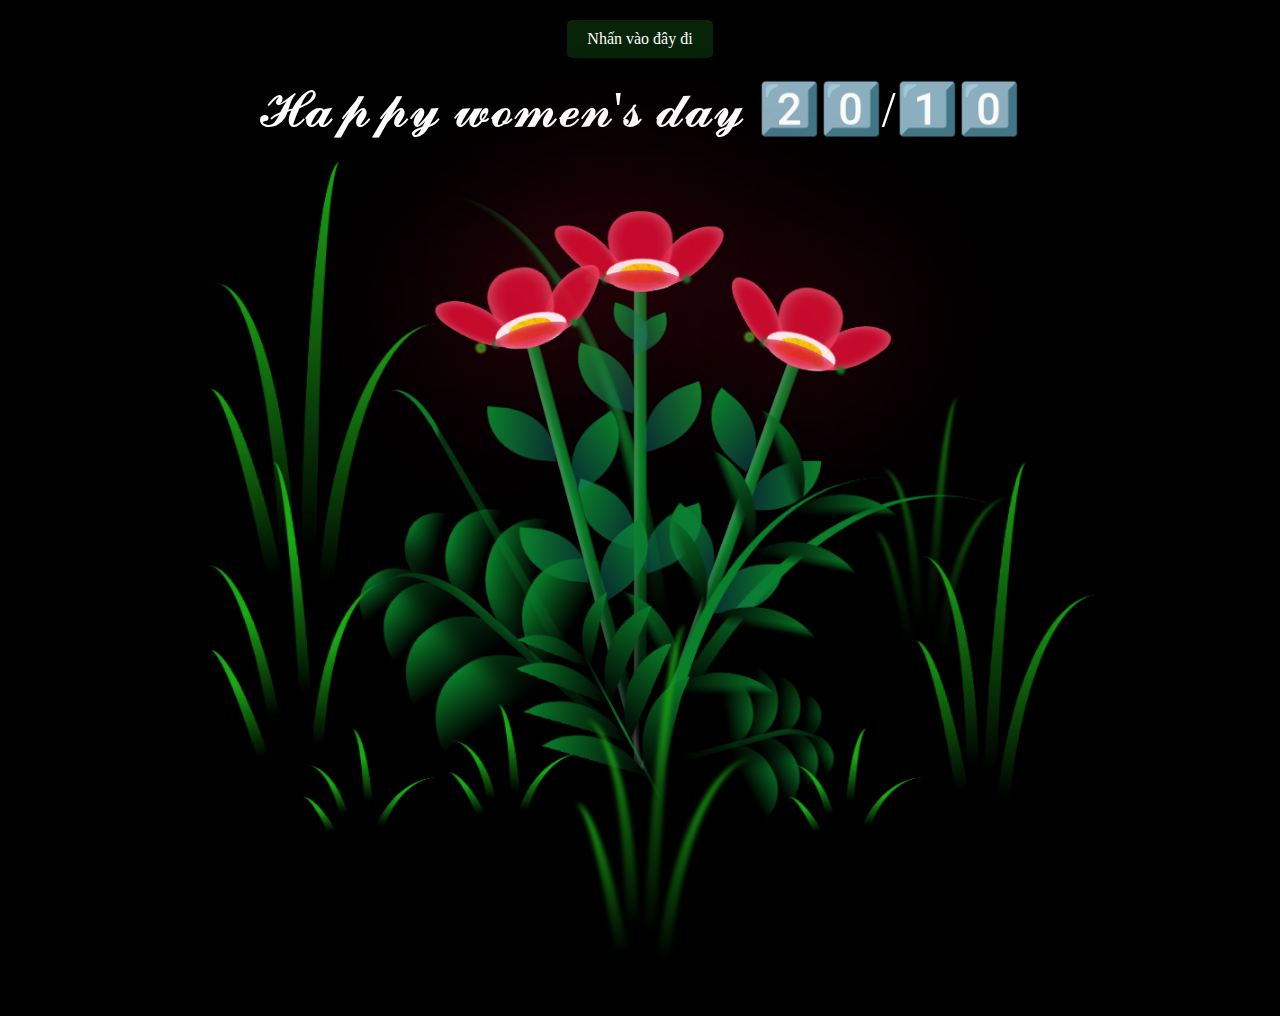
<file: index.html>
<!DOCTYPE html>
<html lang="en">

<head>
  <meta charset="UTF-8">
  <meta http-equiv="X-UA-Compatible" content="IE=edge">
  <meta name="viewport" content="width=device-width, initial-scale=1.0">
  <link rel="stylesheet" href="styles.css">
  <script src="script.js" type="text/javascript"></script>
  <title>PTH</title>
</head>

<body class="not-loaded">
  
  <div class="night">
    <div class="button-container">
      <a href="pth.html">Nhấn vào đây đi</a>
    </div>
  </div>
  <div class="happy-woman-day">𝓗𝓪𝓹𝓹𝔂 𝔀𝓸𝓶𝓮𝓷'𝓼 𝓭𝓪𝔂 2️⃣0️⃣/1️⃣0️⃣</div>
  <div class="flowers">
    <div class="flower flower--1">
      <div class="flower__leafs flower__leafs--1">
        <div class="flower__leaf flower__leaf--1"></div>
        <div class="flower__leaf flower__leaf--2"></div>
        <div class="flower__leaf flower__leaf--3"></div>
        <div class="flower__leaf flower__leaf--4"></div>
        <div class="flower__white-circle"></div>
        <div class="flower__light flower__light--1"></div>
        <div class="flower__light flower__light--2"></div>
        <div class="flower__light flower__light--3"></div>
        <div class="flower__light flower__light--4"></div>
        <div class="flower__light flower__light--5"></div>
        <div class="flower__light flower__light--6"></div>
        <div class="flower__light flower__light--7"></div>
        <div class="flower__light flower__light--8"></div>
      </div>
      <div class="flower__line">
        <div class="flower__line__leaf flower__line__leaf--1"></div>
        <div class="flower__line__leaf flower__line__leaf--2"></div>
        <div class="flower__line__leaf flower__line__leaf--3"></div>
        <div class="flower__line__leaf flower__line__leaf--4"></div>
        <div class="flower__line__leaf flower__line__leaf--5"></div>
        <div class="flower__line__leaf flower__line__leaf--6"></div>
      </div>
    </div>

    <div class="flower flower--2">
      <div class="flower__leafs flower__leafs--2">
        <div class="flower__leaf flower__leaf--1"></div>
        <div class="flower__leaf flower__leaf--2"></div>
        <div class="flower__leaf flower__leaf--3"></div>
        <div class="flower__leaf flower__leaf--4"></div>
        <div class="flower__white-circle"></div>

        <div class="flower__light flower__light--1"></div>
        <div class="flower__light flower__light--2"></div>
        <div class="flower__light flower__light--3"></div>
        <div class="flower__light flower__light--4"></div>
        <div class="flower__light flower__light--5"></div>
        <div class="flower__light flower__light--6"></div>
        <div class="flower__light flower__light--7"></div>
        <div class="flower__light flower__light--8"></div>

      </div>
      <div class="flower__line">
        <div class="flower__line__leaf flower__line__leaf--1"></div>
        <div class="flower__line__leaf flower__line__leaf--2"></div>
        <div class="flower__line__leaf flower__line__leaf--3"></div>
        <div class="flower__line__leaf flower__line__leaf--4"></div>
      </div>
    </div>

    <div class="flower flower--3">
      <div class="flower__leafs flower__leafs--3">
        <div class="flower__leaf flower__leaf--1"></div>
        <div class="flower__leaf flower__leaf--2"></div>
        <div class="flower__leaf flower__leaf--3"></div>
        <div class="flower__leaf flower__leaf--4"></div>
        <div class="flower__white-circle"></div>

        <div class="flower__light flower__light--1"></div>
        <div class="flower__light flower__light--2"></div>
        <div class="flower__light flower__light--3"></div>
        <div class="flower__light flower__light--4"></div>
        <div class="flower__light flower__light--5"></div>
        <div class="flower__light flower__light--6"></div>
        <div class="flower__light flower__light--7"></div>
        <div class="flower__light flower__light--8"></div>

      </div>
      <div class="flower__line">
        <div class="flower__line__leaf flower__line__leaf--1"></div>
        <div class="flower__line__leaf flower__line__leaf--2"></div>
        <div class="flower__line__leaf flower__line__leaf--3"></div>
        <div class="flower__line__leaf flower__line__leaf--4"></div>
      </div>
    </div>

    <div class="grow-ans" style="--d:1.2s">
      <div class="flower__g-long">
        <div class="flower__g-long__top"></div>
        <div class="flower__g-long__bottom"></div>
      </div>
    </div>

    <div class="growing-grass">
      <div class="flower__grass flower__grass--1">
        <div class="flower__grass--top"></div>
        <div class="flower__grass--bottom"></div>
        <div class="flower__grass__leaf flower__grass__leaf--1"></div>
        <div class="flower__grass__leaf flower__grass__leaf--2"></div>
        <div class="flower__grass__leaf flower__grass__leaf--3"></div>
        <div class="flower__grass__leaf flower__grass__leaf--4"></div>
        <div class="flower__grass__leaf flower__grass__leaf--5"></div>
        <div class="flower__grass__leaf flower__grass__leaf--6"></div>
        <div class="flower__grass__leaf flower__grass__leaf--7"></div>
        <div class="flower__grass__leaf flower__grass__leaf--8"></div>
        <div class="flower__grass__overlay"></div>
      </div>
    </div>

    <div class="growing-grass">
      <div class="flower__grass flower__grass--2">
        <div class="flower__grass--top"></div>
        <div class="flower__grass--bottom"></div>
        <div class="flower__grass__leaf flower__grass__leaf--1"></div>
        <div class="flower__grass__leaf flower__grass__leaf--2"></div>
        <div class="flower__grass__leaf flower__grass__leaf--3"></div>
        <div class="flower__grass__leaf flower__grass__leaf--4"></div>
        <div class="flower__grass__leaf flower__grass__leaf--5"></div>
        <div class="flower__grass__leaf flower__grass__leaf--6"></div>
        <div class="flower__grass__leaf flower__grass__leaf--7"></div>
        <div class="flower__grass__leaf flower__grass__leaf--8"></div>
        <div class="flower__grass__overlay"></div>
      </div>
    </div>

    <div class="grow-ans" style="--d:2.4s">
      <div class="flower__g-right flower__g-right--1">
        <div class="leaf"></div>
      </div>
    </div>

    <div class="grow-ans" style="--d:2.8s">
      <div class="flower__g-right flower__g-right--2">
        <div class="leaf"></div>
      </div>
    </div>

    <div class="grow-ans" style="--d:2.8s">
      <div class="flower__g-front">
        <div class="flower__g-front__leaf-wrapper flower__g-front__leaf-wrapper--1">
          <div class="flower__g-front__leaf"></div>
        </div>
        <div class="flower__g-front__leaf-wrapper flower__g-front__leaf-wrapper--2">
          <div class="flower__g-front__leaf"></div>
        </div>
        <div class="flower__g-front__leaf-wrapper flower__g-front__leaf-wrapper--3">
          <div class="flower__g-front__leaf"></div>
        </div>
        <div class="flower__g-front__leaf-wrapper flower__g-front__leaf-wrapper--4">
          <div class="flower__g-front__leaf"></div>
        </div>
        <div class="flower__g-front__leaf-wrapper flower__g-front__leaf-wrapper--5">
          <div class="flower__g-front__leaf"></div>
        </div>
        <div class="flower__g-front__leaf-wrapper flower__g-front__leaf-wrapper--6">
          <div class="flower__g-front__leaf"></div>
        </div>
        <div class="flower__g-front__leaf-wrapper flower__g-front__leaf-wrapper--7">
          <div class="flower__g-front__leaf"></div>
        </div>
        <div class="flower__g-front__leaf-wrapper flower__g-front__leaf-wrapper--8">
          <div class="flower__g-front__leaf"></div>
        </div>
        <div class="flower__g-front__line"></div>
      </div>
    </div>

    <div class="grow-ans" style="--d:3.2s">
      <div class="flower__g-fr">
        <div class="leaf"></div>
        <div class="flower__g-fr__leaf flower__g-fr__leaf--1"></div>
        <div class="flower__g-fr__leaf flower__g-fr__leaf--2"></div>
        <div class="flower__g-fr__leaf flower__g-fr__leaf--3"></div>
        <div class="flower__g-fr__leaf flower__g-fr__leaf--4"></div>
        <div class="flower__g-fr__leaf flower__g-fr__leaf--5"></div>
        <div class="flower__g-fr__leaf flower__g-fr__leaf--6"></div>
        <div class="flower__g-fr__leaf flower__g-fr__leaf--7"></div>
        <div class="flower__g-fr__leaf flower__g-fr__leaf--8"></div>
      </div>
    </div>

    <div class="long-g long-g--0">
      <div class="grow-ans" style="--d:3s">
        <div class="leaf leaf--0"></div>
      </div>
      <div class="grow-ans" style="--d:2.2s">
        <div class="leaf leaf--1"></div>
      </div>
      <div class="grow-ans" style="--d:3.4s">
        <div class="leaf leaf--2"></div>
      </div>
      <div class="grow-ans" style="--d:3.6s">
        <div class="leaf leaf--3"></div>
      </div>
    </div>

    <div class="long-g long-g--1">
      <div class="grow-ans" style="--d:3.6s">
        <div class="leaf leaf--0"></div>
      </div>
      <div class="grow-ans" style="--d:3.8s">
        <div class="leaf leaf--1"></div>
      </div>
      <div class="grow-ans" style="--d:4s">
        <div class="leaf leaf--2"></div>
      </div>
      <div class="grow-ans" style="--d:4.2s">
        <div class="leaf leaf--3"></div>
      </div>
    </div>

    <div class="long-g long-g--2">
      <div class="grow-ans" style="--d:4s">
        <div class="leaf leaf--0"></div>
      </div>
      <div class="grow-ans" style="--d:4.2s">
        <div class="leaf leaf--1"></div>
      </div>
      <div class="grow-ans" style="--d:4.4s">
        <div class="leaf leaf--2"></div>
      </div>
      <div class="grow-ans" style="--d:4.6s">
        <div class="leaf leaf--3"></div>
      </div>
    </div>

    <div class="long-g long-g--3">
      <div class="grow-ans" style="--d:4s">
        <div class="leaf leaf--0"></div>
      </div>
      <div class="grow-ans" style="--d:4.2s">
        <div class="leaf leaf--1"></div>
      </div>
      <div class="grow-ans" style="--d:3s">
        <div class="leaf leaf--2"></div>
      </div>
      <div class="grow-ans" style="--d:3.6s">
        <div class="leaf leaf--3"></div>
      </div>
    </div>

    <div class="long-g long-g--4">
      <div class="grow-ans" style="--d:4s">
        <div class="leaf leaf--0"></div>
      </div>
      <div class="grow-ans" style="--d:4.2s">
        <div class="leaf leaf--1"></div>
      </div>
      <div class="grow-ans" style="--d:3s">
        <div class="leaf leaf--2"></div>
      </div>
      <div class="grow-ans" style="--d:3.6s">
        <div class="leaf leaf--3"></div>
      </div>
    </div>

    <div class="long-g long-g--5">
      <div class="grow-ans" style="--d:4s">
        <div class="leaf leaf--0"></div>
      </div>
      <div class="grow-ans" style="--d:4.2s">
        <div class="leaf leaf--1"></div>
      </div>
      <div class="grow-ans" style="--d:3s">
        <div class="leaf leaf--2"></div>
      </div>
      <div class="grow-ans" style="--d:3.6s">
        <div class="leaf leaf--3"></div>
      </div>
    </div>

    <div class="long-g long-g--6">
      <div class="grow-ans" style="--d:4.2s">
        <div class="leaf leaf--0"></div>
      </div>
      <div class="grow-ans" style="--d:4.4s">
        <div class="leaf leaf--1"></div>
      </div>
      <div class="grow-ans" style="--d:4.6s">
        <div class="leaf leaf--2"></div>
      </div>
      <div class="grow-ans" style="--d:4.8s">
        <div class="leaf leaf--3"></div>
      </div>
    </div>

    <div class="long-g long-g--7">
      <div class="grow-ans" style="--d:3s">
        <div class="leaf leaf--0"></div>
      </div>
      <div class="grow-ans" style="--d:3.2s">
        <div class="leaf leaf--1"></div>
      </div>
      <div class="grow-ans" style="--d:3.5s">
        <div class="leaf leaf--2"></div>
      </div>
      <div class="grow-ans" style="--d:3.6s">
        <div class="leaf leaf--3"></div>
      </div>
    </div>
  </div>
  
  <div class="image-container" style="display: none;">
    <img src="imag1.jpg" alt="Người 1" />
    <img src="imga2.jpg" alt="Người 2" />
    <img src="imag3.jpg" alt="Người 3" />
  </div>
  
</body>

</html>
</file>
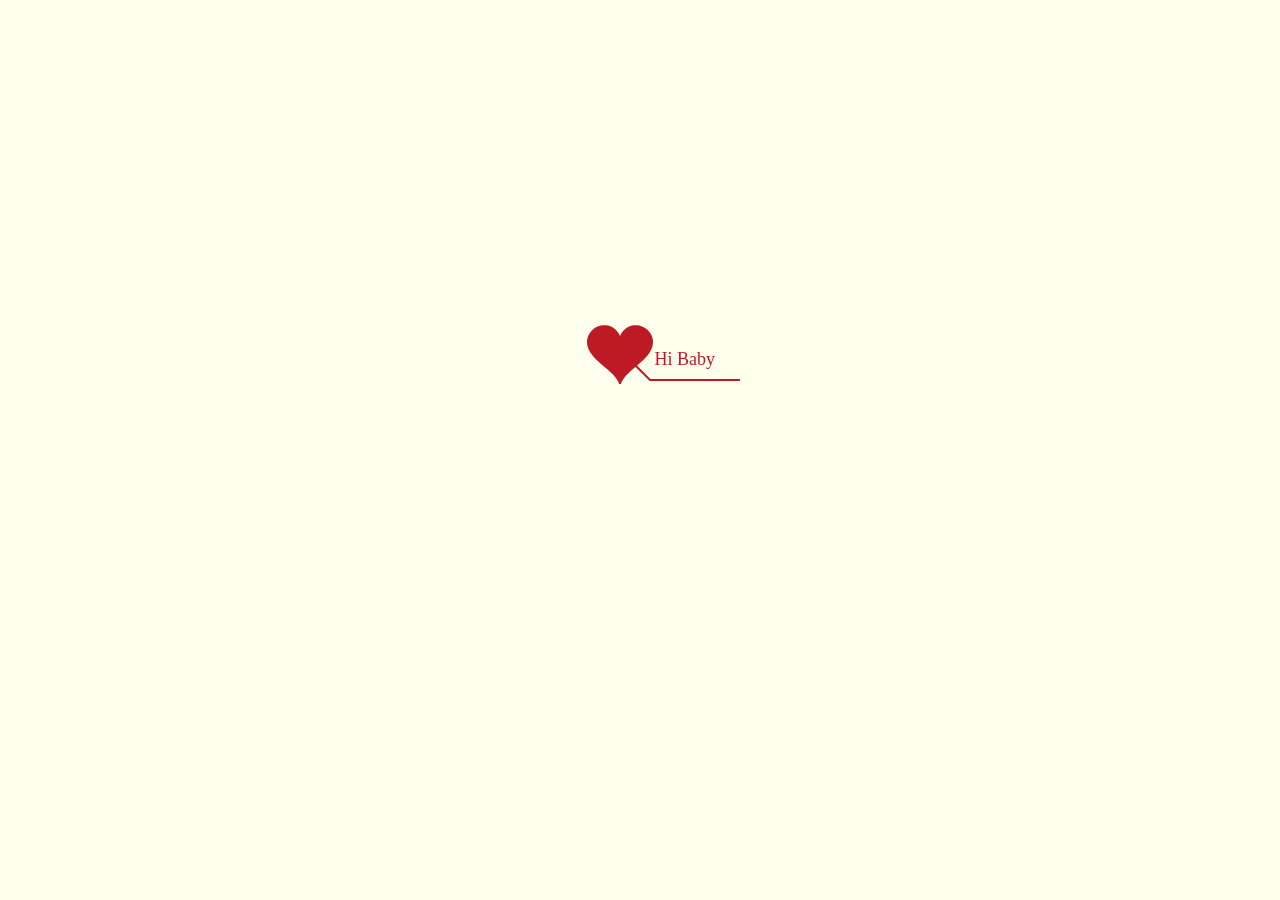
<file: pth.html>
﻿<!DOCTYPE html PUBLIC "-//W3C//DTD XHTML 1.0 Strict//EN" "http://www.w3.org/TR/xhtml1/DTD/xhtml1-strict.dtd">
<html xml:lang="en" xmlns="http://www.w3.org/1999/xhtml"><head><meta http-equiv="Content-Type" content="text/html; charset=UTF-8">
		<link rel="icon" type="image/png" href="image/favicon.ico">
		<title>20 tháng 10 </title>    
        <link type="text/css" rel="stylesheet" href="./renxi/default.css">
		<script type="text/javascript" src="./renxi/jquery.min.js"></script>
		<script type="text/javascript" src="./renxi/jscex.min.js"></script>
		<script type="text/javascript" src="./renxi/jscex-parser.js"></script>
		<script type="text/javascript" src="./renxi/jscex-jit.js"></script>
		<script type="text/javascript" src="./renxi/jscex-builderbase.min.js"></script>
		<script type="text/javascript" src="./renxi/jscex-async.min.js"></script>
		<script type="text/javascript" src="./renxi/jscex-async-powerpack.min.js"></script>
		<script type="text/javascript" src="./renxi/functions.js" charset="utf-8"></script>
        <script type="text/javascript" src="./renxi/love.js" charset="utf-8"></script>

</head>
    <body>
 
			<audio autoplay="autoplay" >
					<source src="music/nhac.mp3" type="audio/mp3" />
            </audio> 

          

        <div id="main">
            <div id="error">ERROR. Hoặc sử dụng (<a href="http://www.google.cn/chrome">Chrome</a>) và (<a href="http://firefox.com/download/">Firefox</a>)</div>
             <div id="wrap">
                <div id="text" style="font-family:'Gill Sans', 'Gill Sans MT', Calibri, 'Trebuchet MS', sans-serif ;">
			        <div id="code">
			      <font color="#000" ><span class="say">Xin chào cô gái PTH!</span><br>
						<span class="say"> </span><br>
						<span class="say">Anh thật sự không có quá nhiều lời hoa mỹ để dành tặng cho em trong ngày 20/10</span><br>
						<span class="say">Chỉ mong rằng em luôn bình an, luôn yên vui và luôn hạnh phúc.</span><br>
						<span class="say">Anh đã định hôm nay xuống gặp mặt và tặng em món quà nho nhỏ. </span><br>
						<span class="say">Nhưng lại có chuyện nên không thể xuống được. </span><br>
						<span class="say">Nên nếu được anh xin phép hẹn em 27-10-2024 gặp để tặng em món quà. </span><br>
                        <span class="say"><span class="space"><img width="100px" height="100px" src="image/tym.png" alt=""><br>
                        <span class="say"><span class="space"></span> --Người em biết--</span>
			  </font></p>
      </div>
                </div>
                <div id="clock-box">
                   
                  <div id="clock"></div>
              </div>
                <canvas id="canvas" width="1100" height="680"></canvas>
            </div>
            
        </div>
    
    <script>
    </script>

    <script>
    (function(){
        var canvas = $('#canvas');
		
        if (!canvas[0].getContext) {
            $("#error").show();
            return false;        }

        var width = canvas.width();
        var height = canvas.height();        
        canvas.attr("width", width);
        canvas.attr("height", height);
        var opts = {
            seed: {
                x: width / 2 - 20,
                color: "rgb(190, 26, 37)",
                scale: 2
            },
            branch: [
                [535, 680, 570, 250, 500, 200, 30, 100, [
                    [540, 500, 455, 417, 340, 400, 13, 100, [
                        [450, 435, 434, 430, 394, 395, 2, 40]
                    ]],
                    [550, 445, 600, 356, 680, 345, 12, 100, [
                        [578, 400, 648, 409, 661, 426, 3, 80]
                    ]],
                    [539, 281, 537, 248, 534, 217, 3, 40],
                    [546, 397, 413, 247, 328, 244, 9, 80, [
                        [427, 286, 383, 253, 371, 205, 2, 40],
                        [498, 345, 435, 315, 395, 330, 4, 60]
                    ]],
                    [546, 357, 608, 252, 678, 221, 6, 100, [
                        [590, 293, 646, 277, 648, 271, 2, 80]
                    ]]
                ]] 
            ],
            bloom: {
                num: 700,
                width: 1080,
                height: 650,
            },
            footer: {
                width: 1200,
                height: 5,
                speed: 10,
            }
        }

        var tree = new Tree(canvas[0], width, height, opts);
        var seed = tree.seed;
        var foot = tree.footer;
        var hold = 1;

        canvas.click(function(e) {
            var offset = canvas.offset(), x, y;
            x = e.pageX - offset.left;
            y = e.pageY - offset.top;
            if (seed.hover(x, y)) {
                hold = 0; 
                canvas.unbind("click");
                canvas.unbind("mousemove");
                canvas.removeClass('hand');
            }
        }).mousemove(function(e){
            var offset = canvas.offset(), x, y;
            x = e.pageX - offset.left;
            y = e.pageY - offset.top;
            canvas.toggleClass('hand', seed.hover(x, y));
        });

        var seedAnimate = eval(Jscex.compile("async", function () {
            seed.draw();
            while (hold) {
                $await(Jscex.Async.sleep(10));
            }
            while (seed.canScale()) {
                seed.scale(0.95);
                $await(Jscex.Async.sleep(10));
            }
            while (seed.canMove()) {
                seed.move(0, 2);
                foot.draw();
                $await(Jscex.Async.sleep(10));
            }
        }));

        var growAnimate = eval(Jscex.compile("async", function () {
            do {
    	        tree.grow();
                $await(Jscex.Async.sleep(10));
            } while (tree.canGrow());
        }));

        var flowAnimate = eval(Jscex.compile("async", function () {
            do {
    	        tree.flower(2);
                $await(Jscex.Async.sleep(10));
            } while (tree.canFlower());
        }));

        var moveAnimate = eval(Jscex.compile("async", function () {
            tree.snapshot("p1", 240, 0, 610, 680);
            while (tree.move("p1", 500, 0)) {
                foot.draw();
                $await(Jscex.Async.sleep(10));
            }
            foot.draw();
            tree.snapshot("p2", 500, 0, 610, 680);

            canvas.parent().css("background", "url(" + tree.toDataURL('image/png') + ")");
            canvas.css("background", "#ffe");
            $await(Jscex.Async.sleep(300));
            canvas.css("background", "none");
        }));

        var jumpAnimate = eval(Jscex.compile("async", function () {
            var ctx = tree.ctx;
            while (true) {
                tree.ctx.clearRect(0, 0, width, height);
                tree.jump();
                foot.draw();
                $await(Jscex.Async.sleep(25));
            }
        }));

        var textAnimate = eval(Jscex.compile("async", function () {
		    $("#code").show().typewriter();
            $("#clock-box").fadeIn(500);
            while (true) {
                timeElapse(together);
                $await(Jscex.Async.sleep(1000));
            }
            showImages();
        }));
        function showImages() {
            var images = [
                { src: 'image/imag1.jpg', id: 'image1' },
                { src: 'image/imaga2.jpg', id: 'image2' },
                { src: 'image/imag3.jpg', id: 'image3' }
            ];

            images.forEach(function (img) {
                var imageElement = $('<img>', { id: img.id, src: img.src, class: 'decorativeImage' });
                imageElement.css({
                    position: 'absolute',
                    top: '50%',  // Example positioning
                    left: '50%',
                    transform: 'translate(-50%, -50%)',
                    width: '100px',  // Set the size as needed
                    height: 'auto',
                    display: 'none'
                });
                $('body').append(imageElement);
                imageElement.fadeIn(1000);  // Fade in effect
            });
        }
        var runAsync = eval(Jscex.compile("async", function () {
            $await(seedAnimate());
            $await(growAnimate());
            $await(flowAnimate());
            $await(moveAnimate());

            textAnimate().start();

            $await(jumpAnimate());
        }));

        runAsync().start();
    })();
    </script>
<div style="text-align:center;margin:50px 0; font:normal 14px/24px 'MicroSoft YaHei';">
</div>
</body>
</html>
</file>
<file: styles.css>
*,
*::after,
*::before {
  padding: 0;
  margin: 0;
  box-sizing: border-box;
}

:root {
  --dark-color: #000;
}

body {
  display: flex;
  align-items: flex-end;
  justify-content: center;
  min-height: 100vh;
  background-color: var(--dark-color);
  overflow: hidden;
  perspective: 1000px;
  padding: 50px 0px;
}

.night {
  position: fixed;
  left: 50%;
  top: 0;
  transform: translateX(-50%);
  width: 100%;
  height: 100%;
}

.happy-woman-day {
  color: white;
  font-size: 50px;
  position: fixed;
  top: 80px;
}

.flowers {
  position: relative;
  transform: scale(0.9);
  display: flex;
  justify-content: center; /* Căn giữa theo chiều ngang */
  align-items: flex-end; /* Căn giữa theo chiều dọc */
  height: 100%; /* Đảm bảo chiều cao đủ để căn giữa */
}

.flower {
  position: absolute;
  bottom: 10vmin;
  transform-origin: bottom center;
  z-index: 10;
  --fl-speed: 0.8s;
  left: 50%; /* Đưa hoa về giữa */
  transform: translateX(-50%); /* Căn giữa hoa */
}
.flower--1 {
  animation: moving-flower-1 4s linear infinite;
}
.flower--1 .flower__line {
  height: 60vmin;
  animation-delay: 0.3s;
}
.flower--1 .flower__line__leaf--1 {
  animation: blooming-leaf-right var(--fl-speed) 1.6s backwards;
}
.flower--1 .flower__line__leaf--2 {
  animation: blooming-leaf-right var(--fl-speed) 1.4s backwards;
}
.flower--1 .flower__line__leaf--3 {
  animation: blooming-leaf-left var(--fl-speed) 1.2s backwards;
}
.flower--1 .flower__line__leaf--4 {
  animation: blooming-leaf-left var(--fl-speed) 1s backwards;
}
.flower--1 .flower__line__leaf--5 {
  animation: blooming-leaf-right var(--fl-speed) 1.8s backwards;
}
.flower--1 .flower__line__leaf--6 {
  animation: blooming-leaf-left var(--fl-speed) 2s backwards;
}
.flower--2 {
  left: 50%;
  transform: rotate(20deg);
  animation: moving-flower-2 4s linear infinite;
}
.flower--2 .flower__line {
  height: 54vmin;
  animation-delay: 0.6s;
}
.flower--2 .flower__line__leaf--1 {
  animation: blooming-leaf-right var(--fl-speed) 1.9s backwards;
}
.flower--2 .flower__line__leaf--2 {
  animation: blooming-leaf-right var(--fl-speed) 1.7s backwards;
}
.flower--2 .flower__line__leaf--3 {
  animation: blooming-leaf-left var(--fl-speed) 1.5s backwards;
}
.flower--2 .flower__line__leaf--4 {
  animation: blooming-leaf-left var(--fl-speed) 1.3s backwards;
}
.flower--3 {
  left: 50%;
  transform: rotate(-15deg);
  animation: moving-flower-3 4s linear infinite;
}
.flower--3 .flower__line {
  animation-delay: 0.9s;
}
.flower--3 .flower__line__leaf--1 {
  animation: blooming-leaf-right var(--fl-speed) 2.5s backwards;
}
.flower--3 .flower__line__leaf--2 {
  animation: blooming-leaf-right var(--fl-speed) 2.3s backwards;
}
.flower--3 .flower__line__leaf--3 {
  animation: blooming-leaf-left var(--fl-speed) 2.1s backwards;
}
.flower--3 .flower__line__leaf--4 {
  animation: blooming-leaf-left var(--fl-speed) 1.9s backwards;
}
.flower__leafs {
  position: relative;
  animation: blooming-flower 2s backwards;
}
.flower__leafs--1 {
  animation-delay: 1.1s;
}
.flower__leafs--2 {
  animation-delay: 1.4s;
}
.flower__leafs--3 {
  animation-delay: 1.7s;
}
.flower__leafs::after {
  content: "";
  position: absolute;
  left: 0;
  top: 0;
  transform: translate(-50%, -100%);
  width: 8vmin;
  height: 8vmin;
  background-color: #da0b31;
  filter: blur(10vmin);
}
.flower__leaf {
  position: absolute;
  bottom: 0;
  left: 50%;
  width: 8vmin;
  height: 11vmin;
  border-radius: 51% 49% 47% 53%/44% 45% 55% 69%;
  background-color: #da0b31;
  background-image: linear-gradient(to top, #da0b31, #da0b31);
  transform-origin: bottom center;
  opacity: 0.9;
  box-shadow: inset 0 0 2vmin rgba(255, 255, 255, 0.5);
}
.flower__leaf--1 {
  transform: translate(-10%, 1%) rotateY(40deg) rotateX(-50deg);
}
.flower__leaf--2 {
  transform: translate(-50%, -4%) rotateX(40deg);
}
.flower__leaf--3 {
  transform: translate(-90%, 0%) rotateY(45deg) rotateX(50deg);
}
.flower__leaf--4 {
  width: 8vmin;
  height: 8vmin;
  transform-origin: bottom left;
  border-radius: 4vmin 10vmin 4vmin 4vmin;
  transform: translate(0%, 18%) rotateX(70deg) rotate(-43deg);
  background-image: linear-gradient(to top, #da0b31, #da0b31);
  z-index: 1;
  opacity: 0.8;
}
.flower__white-circle {
  position: absolute;
  left: -3.5vmin;
  top: -3vmin;
  width: 9vmin;
  height: 4vmin;
  border-radius: 50%;
  background-color: #fff;
}
.flower__white-circle::after {
  content: "";
  position: absolute;
  left: 50%;
  top: 45%;
  transform: translate(-50%, -50%);
  width: 60%;
  height: 60%;
  border-radius: inherit;
  background-image: repeating-linear-gradient(300deg, rgba(0, 0, 0, 0.03) 0px, rgba(0, 0, 0, 0.03) 1px, transparent 1px, transparent 12px), repeating-linear-gradient(45deg, rgba(0, 0, 0, 0.03) 0px, rgba(0, 0, 0, 0.03) 1px, transparent 1px, transparent 12px), repeating-linear-gradient(67.5deg, rgba(0, 0, 0, 0.03) 0px, rgba(0, 0, 0, 0.03) 1px, transparent 1px, transparent 12px), repeating-linear-gradient(135deg, rgba(0, 0, 0, 0.03) 0px, rgba(0, 0, 0, 0.03) 1px, transparent 1px, transparent 12px), repeating-linear-gradient(45deg, rgba(0, 0, 0, 0.03) 0px, rgba(0, 0, 0, 0.03) 1px, transparent 1px, transparent 12px), repeating-linear-gradient(112.5deg, rgba(0, 0, 0, 0.03) 0px, rgba(0, 0, 0, 0.03) 1px, transparent 1px, transparent 12px), repeating-linear-gradient(112.5deg, rgba(0, 0, 0, 0.03) 0px, rgba(0, 0, 0, 0.03) 1px, transparent 1px, transparent 12px), repeating-linear-gradient(45deg, rgba(0, 0, 0, 0.03) 0px, rgba(0, 0, 0, 0.03) 1px, transparent 1px, transparent 12px), repeating-linear-gradient(22.5deg, rgba(0, 0, 0, 0.03) 0px, rgba(0, 0, 0, 0.03) 1px, transparent 1px, transparent 12px), repeating-linear-gradient(45deg, rgba(0, 0, 0, 0.03) 0px, rgba(0, 0, 0, 0.03) 1px, transparent 1px, transparent 12px), repeating-linear-gradient(22.5deg, rgba(0, 0, 0, 0.03) 0px, rgba(0, 0, 0, 0.03) 1px, transparent 1px, transparent 12px), repeating-linear-gradient(135deg, rgba(0, 0, 0, 0.03) 0px, rgba(0, 0, 0, 0.03) 1px, transparent 1px, transparent 12px), repeating-linear-gradient(157.5deg, rgba(0, 0, 0, 0.03) 0px, rgba(0, 0, 0, 0.03) 1px, transparent 1px, transparent 12px), repeating-linear-gradient(67.5deg, rgba(0, 0, 0, 0.03) 0px, rgba(0, 0, 0, 0.03) 1px, transparent 1px, transparent 12px), repeating-linear-gradient(67.5deg, rgba(0, 0, 0, 0.03) 0px, rgba(0, 0, 0, 0.03) 1px, transparent 1px, transparent 12px), linear-gradient(90deg, rgb(255, 235, 18), rgb(255, 206, 0));
}
.flower__line {
  height: 55vmin;
  width: 1.5vmin;
  background-image: linear-gradient(to left, rgba(0, 0, 0, 0.2), transparent, rgba(255, 255, 255, 0.2)), linear-gradient(to top, transparent 10%, #0a802b, #0a802b);
  box-shadow: inset 0 0 2px rgba(0, 0, 0, 0.5);
  animation: grow-flower-tree 4s backwards;
}
.flower__line__leaf {
  --w: 7vmin;
  --h: calc(var(--w) + 2vmin);
  position: absolute;
  top: 20%;
  left: 90%;
  width: var(--w);
  height: var(--h);
  border-top-right-radius: var(--h);
  border-bottom-left-radius: var(--h);
  background-image: linear-gradient(to top, rgba(20, 117, 122, 0.4), #0a802b);
}
.flower__line__leaf--1 {
  transform: rotate(70deg) rotateY(30deg);
}
.flower__line__leaf--2 {
  top: 45%;
  transform: rotate(70deg) rotateY(30deg);
}
.flower__line__leaf--3, .flower__line__leaf--4, .flower__line__leaf--6 {
  border-top-right-radius: 0;
  border-bottom-left-radius: 0;
  border-top-left-radius: var(--h);
  border-bottom-right-radius: var(--h);
  left: -460%;
  top: 12%;
  transform: rotate(-70deg) rotateY(30deg);
}
.flower__line__leaf--4 {
  top: 40%;
}
.flower__line__leaf--5 {
  top: 0;
  transform-origin: left;
  transform: rotate(70deg) rotateY(30deg) scale(0.6);
}
.flower__line__leaf--6 {
  top: -2%;
  left: -450%;
  transform-origin: right;
  transform: rotate(-70deg) rotateY(30deg) scale(0.6);
}
.flower__light {
  position: absolute;
  bottom: 0vmin;
  width: 1vmin;
  height: 1vmin;
  background-color: rgb(255, 251, 0);
  border-radius: 50%;
  filter: blur(0.2vmin);
  animation: light-ans 4s linear infinite backwards;
}
.flower__light:nth-child(odd) {
  background-color: #0a802b;
}
.flower__light--1 {
  left: -2vmin;
  animation-delay: 1s;
}
.flower__light--2 {
  left: 3vmin;
  animation-delay: 0.5s;
}
.flower__light--3 {
  left: -6vmin;
  animation-delay: 0.3s;
}
.flower__light--4 {
  left: 6vmin;
  animation-delay: 0.9s;
}
.flower__light--5 {
  left: -1vmin;
  animation-delay: 1.5s;
}
.flower__light--6 {
  left: -4vmin;
  animation-delay: 3s;
}
.flower__light--7 {
  left: 3vmin;
  animation-delay: 2s;
}
.flower__light--8 {
  left: -6vmin;
  animation-delay: 3.5s;
}
.flower__grass {
  --c: #0a802b;
  --line-w: 1.5vmin;
  position: absolute;
  bottom: 12vmin;
  left: -7vmin;
  display: flex;
  flex-direction: column;
  align-items: flex-end;
  z-index: 20;
  transform-origin: bottom center;
  transform: rotate(-48deg) rotateY(40deg);
}
.flower__grass--1 {
  animation: moving-grass 2s linear infinite;
}
.flower__grass--2 {
  left: 2vmin;
  bottom: 10vmin;
  transform: scale(0.5) rotate(75deg) rotateX(10deg) rotateY(-200deg);
  opacity: 0.8;
  z-index: 0;
  animation: moving-grass--2 1.5s linear infinite;
}
.flower__grass--top {
  width: 7vmin;
  height: 10vmin;
  border-top-right-radius: 100%;
  border-right: var(--line-w) solid var(--c);
  transform-origin: bottom center;
  transform: rotate(-2deg);
}
.flower__grass--bottom {
  margin-top: -2px;
  width: var(--line-w);
  height: 25vmin;
  background-image: linear-gradient(to top, transparent, var(--c));
}
.flower__grass__leaf {
  --size: 10vmin;
  position: absolute;
  width: calc(var(--size) * 2.1);
  height: var(--size);
  border-top-left-radius: var(--size);
  border-top-right-radius: var(--size);
  background-image: linear-gradient(to top, transparent, transparent 30%, var(--c));
  z-index: 100;
}
.flower__grass__leaf--1 {
  top: -6%;
  left: 30%;
  --size: 6vmin;
  transform: rotate(-20deg);
  animation: growing-grass-ans--1 2s 2.6s backwards;
}
@keyframes growing-grass-ans--1 {
  0% {
    transform-origin: bottom left;
    transform: rotate(-20deg) scale(0);
  }
}
.flower__grass__leaf--2 {
  top: -5%;
  left: -110%;
  --size: 6vmin;
  transform: rotate(10deg);
  animation: growing-grass-ans--2 2s 2.4s linear backwards;
}
@keyframes growing-grass-ans--2 {
  0% {
    transform-origin: bottom right;
    transform: rotate(10deg) scale(0);
  }
}
.flower__grass__leaf--3 {
  top: 5%;
  left: 60%;
  --size: 8vmin;
  transform: rotate(-18deg) rotateX(-20deg);
  animation: growing-grass-ans--3 2s 2.2s linear backwards;
}
@keyframes growing-grass-ans--3 {
  0% {
    transform-origin: bottom left;
    transform: rotate(-18deg) rotateX(-20deg) scale(0);
  }
}
.flower__grass__leaf--4 {
  top: 6%;
  left: -135%;
  --size: 8vmin;
  transform: rotate(2deg);
  animation: growing-grass-ans--4 2s 2s linear backwards;
}
@keyframes growing-grass-ans--4 {
  0% {
    transform-origin: bottom right;
    transform: rotate(2deg) scale(0);
  }
}
.flower__grass__leaf--5 {
  top: 20%;
  left: 60%;
  --size: 10vmin;
  transform: rotate(-24deg) rotateX(-20deg);
  animation: growing-grass-ans--5 2s 1.8s linear backwards;
}
@keyframes growing-grass-ans--5 {
  0% {
    transform-origin: bottom left;
    transform: rotate(-24deg) rotateX(-20deg) scale(0);
  }
}
.flower__grass__leaf--6 {
  top: 22%;
  left: -180%;
  --size: 10vmin;
  transform: rotate(10deg);
  animation: growing-grass-ans--6 2s 1.6s linear backwards;
}
@keyframes growing-grass-ans--6 {
  0% {
    transform-origin: bottom right;
    transform: rotate(10deg) scale(0);
  }
}
.flower__grass__leaf--7 {
  top: 39%;
  left: 70%;
  --size: 10vmin;
  transform: rotate(-10deg);
  animation: growing-grass-ans--7 2s 1.4s linear backwards;
}
@keyframes growing-grass-ans--7 {
  0% {
    transform-origin: bottom left;
    transform: rotate(-10deg) scale(0);
  }
}
.flower__grass__leaf--8 {
  top: 40%;
  left: -215%;
  --size: 11vmin;
  transform: rotate(10deg);
  animation: growing-grass-ans--8 2s 1.2s linear backwards;
}
@keyframes growing-grass-ans--8 {
  0% {
    transform-origin: bottom right;
    transform: rotate(10deg) scale(0);
  }
}
.flower__grass__overlay {
  position: absolute;
  top: -10%;
  right: 0%;
  width: 100%;
  height: 100%;
  background-color: rgba(0, 0, 0, 0.6);
  filter: blur(1.5vmin);
  z-index: 100;
}
.flower__g-long {
  --w: 2vmin;
  --h: 6vmin;
  --c: #0a802b;
  position: absolute;
  bottom: 10vmin;
  left: -3vmin;
  transform-origin: bottom center;
  transform: rotate(-30deg) rotateY(-20deg);
  display: flex;
  flex-direction: column;
  align-items: flex-end;
  animation: flower-g-long-ans 3s linear infinite;
}
@keyframes flower-g-long-ans {
  0%, 100% {
    transform: rotate(-30deg) rotateY(-20deg);
  }
  50% {
    transform: rotate(-32deg) rotateY(-20deg);
  }
}
.flower__g-long__top {
  top: calc(var(--h) * -1);
  width: calc(var(--w) + 1vmin);
  height: var(--h);
  border-top-right-radius: 100%;
  border-right: 0.7vmin solid var(--c);
  transform: translate(-0.7vmin, 1vmin);
}
.flower__g-long__bottom {
  width: var(--w);
  height: 50vmin;
  transform-origin: bottom center;
  background-image: linear-gradient(to top, transparent 30%, var(--c));
  box-shadow: inset 0 0 2px rgba(0, 0, 0, 0.5);
  clip-path: polygon(35% 0, 65% 1%, 100% 100%, 0% 100%);
}
.flower__g-right {
  position: absolute;
  bottom: 6vmin;
  left: -2vmin;
  transform-origin: bottom left;
  transform: rotate(20deg);
}
.flower__g-right .leaf {
  width: 30vmin;
  height: 50vmin;
  border-top-left-radius: 100%;
  border-left: 2vmin solid #0a802b;
  background-image: linear-gradient(to bottom, transparent, var(--dark-color) 60%);
  -webkit-mask-image: linear-gradient(to top, transparent 30%, #0a802b 60%);
}
.flower__g-right--1 {
  animation: flower-g-right-ans 2.5s linear infinite;
}
.flower__g-right--2 {
  left: 5vmin;
  transform: rotateY(-180deg);
  animation: flower-g-right-ans--2 3s linear infinite;
}
.flower__g-right--2 .leaf {
  height: 75vmin;
  filter: blur(0.3vmin);
  opacity: 0.8;
}
@keyframes flower-g-right-ans {
  0%, 100% {
    transform: rotate(20deg);
  }
  50% {
    transform: rotate(24deg) rotateX(-20deg);
  }
}
@keyframes flower-g-right-ans--2 {
  0%, 100% {
    transform: rotateY(-180deg) rotate(0deg) rotateX(-20deg);
  }
  50% {
    transform: rotateY(-180deg) rotate(6deg) rotateX(-20deg);
  }
}
.flower__g-front {
  position: absolute;
  bottom: 6vmin;
  left: 2.5vmin;
  z-index: 100;
  transform-origin: bottom center;
  transform: rotate(-28deg) rotateY(30deg) scale(1.04);
  animation: flower__g-front-ans 2s linear infinite;
}
@keyframes flower__g-front-ans {
  0%, 100% {
    transform: rotate(-28deg) rotateY(30deg) scale(1.04);
  }
  50% {
    transform: rotate(-35deg) rotateY(40deg) scale(1.04);
  }
}
.flower__g-front__line {
  width: 0.3vmin;
  height: 20vmin;
  background-image: linear-gradient(to top, transparent, #0a802b, transparent 100%);
  position: relative;
}
.flower__g-front__leaf-wrapper {
  position: absolute;
  top: 0;
  left: 0;
  transform-origin: bottom left;
  transform: rotate(10deg);
}
.flower__g-front__leaf-wrapper:nth-child(even) {
  left: 0vmin;
  transform: rotateY(-180deg) rotate(5deg);
  animation: flower__g-front__leaf-left-ans 1s ease-in backwards;
}
.flower__g-front__leaf-wrapper:nth-child(odd) {
  animation: flower__g-front__leaf-ans 1s ease-in backwards;
}
.flower__g-front__leaf-wrapper--1 {
  top: -8vmin;
  transform: scale(0.7);
  animation: flower__g-front__leaf-ans 1s 5.5s ease-in backwards !important;
}
.flower__g-front__leaf-wrapper--2 {
  top: -8vmin;
  transform: rotateY(-180deg) scale(0.7) !important;
  animation: flower__g-front__leaf-left-ans-2 1s 4.6s ease-in backwards !important;
}
.flower__g-front__leaf-wrapper--3 {
  top: -3vmin;
  animation: flower__g-front__leaf-ans 1s 4.6s ease-in backwards;
}
.flower__g-front__leaf-wrapper--4 {
  top: -3vmin;
  transform: rotateY(-180deg) scale(0.9) !important;
  animation: flower__g-front__leaf-left-ans-2 1s 4.6s ease-in backwards !important;
}
@keyframes flower__g-front__leaf-left-ans-2 {
  0% {
    transform: rotateY(-180deg) scale(0);
  }
}
.flower__g-front__leaf-wrapper--5, .flower__g-front__leaf-wrapper--6 {
  top: 2vmin;
}
.flower__g-front__leaf-wrapper--7, .flower__g-front__leaf-wrapper--8 {
  top: 6.5vmin;
}
.flower__g-front__leaf-wrapper--2 {
  animation-delay: 5.2s !important;
}
.flower__g-front__leaf-wrapper--3 {
  animation-delay: 4.9s !important;
}
.flower__g-front__leaf-wrapper--5 {
  animation-delay: 4.3s !important;
}
.flower__g-front__leaf-wrapper--6 {
  animation-delay: 4.1s !important;
}
.flower__g-front__leaf-wrapper--7 {
  animation-delay: 3.8s !important;
}
.flower__g-front__leaf-wrapper--8 {
  animation-delay: 3.5s !important;
}
@keyframes flower__g-front__leaf-ans {
  0% {
    transform: rotate(10deg) scale(0);
  }
}
@keyframes flower__g-front__leaf-left-ans {
  0% {
    transform: rotateY(-180deg) rotate(5deg) scale(0);
  }
}
.flower__g-front__leaf {
  width: 10vmin;
  height: 10vmin;
  border-radius: 100% 0% 0% 100%/100% 100% 0% 0%;
  box-shadow: inset 0 2px 1vmin #f1add5(184, 97%, 58%, 0.2);
  background-image: linear-gradient(to bottom left, transparent, var(--dark-color)), linear-gradient(to bottom right, #0a802b 50%, transparent 50%, transparent);
  -webkit-mask-image: linear-gradient(to bottom right, #0a802b 50%, transparent 50%, transparent);
  mask-image: linear-gradient(to bottom right, #0a802b 50%, transparent 50%, transparent);
}
.flower__g-fr {
  position: absolute;
  bottom: -4vmin;
  left: vmin;
  transform-origin: bottom left;
  z-index: 10;
  animation: flower__g-fr-ans 2s linear infinite;
}
@keyframes flower__g-fr-ans {
  0%, 100% {
    transform: rotate(2deg);
  }
  50% {
    transform: rotate(4deg);
  }
}
.flower__g-fr .leaf {
  width: 30vmin;
  height: 50vmin;
  border-top-left-radius: 100%;
  border-left: 2vmin solid #0a802b;
  -webkit-mask-image: linear-gradient(to top, transparent 25%, #0a802b 50%);
  position: relative;
  z-index: 1;
}
.flower__g-fr__leaf {
  position: absolute;
  top: 0;
  left: 0;
  width: 10vmin;
  height: 10vmin;
  border-radius: 100% 0% 0% 100%/100% 100% 0% 0%;
  box-shadow: inset 0 2px 1vmin #f1add5(184, 97%, 58%, 0.2);
  background-image: linear-gradient(to bottom left, transparent, var(--dark-color) 98%), linear-gradient(to bottom right, #0a802b 45%, transparent 50%, transparent);
  -webkit-mask-image: linear-gradient(135deg, #0a802b 40%, transparent 50%, transparent);
}
.flower__g-fr__leaf--1 {
  left: 20vmin;
  transform: rotate(45deg);
  animation: flower__g-fr-leaft-ans-1 0.5s 5.2s linear backwards;
}
@keyframes flower__g-fr-leaft-ans-1 {
  0% {
    transform-origin: left;
    transform: rotate(45deg) scale(0);
  }
}
.flower__g-fr__leaf--2 {
  left: 12vmin;
  top: -7vmin;
  transform: rotate(25deg) rotateY(-180deg);
  animation: flower__g-fr-leaft-ans-6 0.5s 5s linear backwards;
}
.flower__g-fr__leaf--3 {
  left: 15vmin;
  top: 6vmin;
  transform: rotate(55deg);
  animation: flower__g-fr-leaft-ans-5 0.5s 4.8s linear backwards;
}
.flower__g-fr__leaf--4 {
  left: 6vmin;
  top: -2vmin;
  transform: rotate(25deg) rotateY(-180deg);
  animation: flower__g-fr-leaft-ans-6 0.5s 4.6s linear backwards;
}
.flower__g-fr__leaf--5 {
  left: 10vmin;
  top: 14vmin;
  transform: rotate(55deg);
  animation: flower__g-fr-leaft-ans-5 0.5s 4.4s linear backwards;
}
@keyframes flower__g-fr-leaft-ans-5 {
  0% {
    transform-origin: left;
    transform: rotate(55deg) scale(0);
  }
}
.flower__g-fr__leaf--6 {
  left: 0vmin;
  top: 6vmin;
  transform: rotate(25deg) rotateY(-180deg);
  animation: flower__g-fr-leaft-ans-6 0.5s 4.2s linear backwards;
}
@keyframes flower__g-fr-leaft-ans-6 {
  0% {
    transform-origin: right;
    transform: rotate(25deg) rotateY(-180deg) scale(0);
  }
}
.flower__g-fr__leaf--7 {
  left: 5vmin;
  top: 22vmin;
  transform: rotate(45deg);
  animation: flower__g-fr-leaft-ans-7 0.5s 4s linear backwards;
}
@keyframes flower__g-fr-leaft-ans-7 {
  0% {
    transform-origin: left;
    transform: rotate(45deg) scale(0);
  }
}
.flower__g-fr__leaf--8 {
  left: -4vmin;
  top: 15vmin;
  transform: rotate(15deg) rotateY(-180deg);
  animation: flower__g-fr-leaft-ans-8 0.5s 3.8s linear backwards;
}
@keyframes flower__g-fr-leaft-ans-8 {
  0% {
    transform-origin: right;
    transform: rotate(15deg) rotateY(-180deg) scale(0);
  }
}

.long-g {
  position: absolute;
  bottom: 25vmin;
  left: -42vmin;
  transform-origin: bottom left;
}
.long-g--1 {
  bottom: 0vmin;
  transform: scale(0.8) rotate(-5deg);
}
.long-g--1 .leaf {
  -webkit-mask-image: linear-gradient(to top, transparent 40%, #0a802b 80%) !important;
}
.long-g--1 .leaf--1 {
  --w: 5vmin;
  --h: 60vmin;
  left: -2vmin;
  transform: rotate(3deg) rotateY(-180deg);
}
.long-g--2, .long-g--3 {
  bottom: -3vmin;
  left: -35vmin;
  transform-origin: center;
  transform: scale(0.6) rotateX(60deg);
}
.long-g--2 .leaf, .long-g--3 .leaf {
  -webkit-mask-image: linear-gradient(to top, transparent 50%, #0a802b 80%) !important;
}
.long-g--2 .leaf--1, .long-g--3 .leaf--1 {
  left: -1vmin;
  transform: rotateY(-180deg);
}
.long-g--3 {
  left: -17vmin;
  bottom: 0vmin;
}
.long-g--3 .leaf {
  -webkit-mask-image: linear-gradient(to top, transparent 40%, #0a802b 80%) !important;
}
.long-g--4 {
  left: 25vmin;
  bottom: -3vmin;
  transform-origin: center;
  transform: scale(0.6) rotateX(60deg);
}
.long-g--4 .leaf {
  -webkit-mask-image: linear-gradient(to top, transparent 50%, #0a802b 80%) !important;
}
.long-g--5 {
  left: 42vmin;
  bottom: 0vmin;
  transform: scale(0.8) rotate(2deg);
}
.long-g--6 {
  left: 0vmin;
  bottom: -20vmin;
  z-index: 100;
  filter: blur(0.3vmin);
  transform: scale(0.8) rotate(2deg);
}
.long-g--7 {
  left: 35vmin;
  bottom: 20vmin;
  z-index: -1;
  filter: blur(0.3vmin);
  transform: scale(0.6) rotate(2deg);
  opacity: 0.7;
}
.long-g .leaf {
  --w: 15vmin;
  --h: 40vmin;
  --c: #1aaa15;
  position: absolute;
  bottom: 0;
  width: var(--w);
  height: var(--h);
  border-top-left-radius: 100%;
  border-left: 2vmin solid var(--c);
  -webkit-mask-image: linear-gradient(to top, transparent 20%, var(--dark-color));
  transform-origin: bottom center;
}
.long-g .leaf--0 {
  left: 2vmin;
  animation: leaf-ans-1 4s linear infinite;
}
.long-g .leaf--1 {
  --w: 5vmin;
  --h: 60vmin;
  animation: leaf-ans-1 4s linear infinite;
}
.long-g .leaf--2 {
  --w: 10vmin;
  --h: 40vmin;
  left: -0.5vmin;
  bottom: 5vmin;
  transform-origin: bottom left;
  transform: rotateY(-180deg);
  animation: leaf-ans-2 3s linear infinite;
}
.long-g .leaf--3 {
  --w: 5vmin;
  --h: 30vmin;
  left: -1vmin;
  bottom: 3.2vmin;
  transform-origin: bottom left;
  transform: rotate(-10deg) rotateY(-180deg);
  animation: leaf-ans-3 3s linear infinite;
}

@keyframes leaf-ans-1 {
  0%, 100% {
    transform: rotate(-5deg) scale(1);
  }
  50% {
    transform: rotate(5deg) scale(1.1);
  }
}
@keyframes leaf-ans-2 {
  0%, 100% {
    transform: rotateY(-180deg) rotate(5deg);
  }
  50% {
    transform: rotateY(-180deg) rotate(0deg) scale(1.1);
  }
}
@keyframes leaf-ans-3 {
  0%, 100% {
    transform: rotate(-10deg) rotateY(-180deg);
  }
  50% {
    transform: rotate(-20deg) rotateY(-180deg);
  }
}
.grow-ans {
  animation: grow-ans 2s var(--d) backwards;
}

@keyframes grow-ans {
  0% {
    transform: scale(0);
    opacity: 0;
  }
}
@keyframes light-ans {
  0% {
    opacity: 0;
    transform: translateY(0vmin);
  }
  25% {
    opacity: 1;
    transform: translateY(-5vmin) translateX(-2vmin);
  }
  50% {
    opacity: 1;
    transform: translateY(-15vmin) translateX(2vmin);
    filter: blur(0.2vmin);
  }
  75% {
    transform: translateY(-20vmin) translateX(-2vmin);
    filter: blur(0.2vmin);
  }
  100% {
    transform: translateY(-30vmin);
    opacity: 0;
    filter: blur(1vmin);
  }
}
@keyframes moving-flower-1 {
  0%, 100% {
    transform: rotate(2deg);
  }
  50% {
    transform: rotate(-2deg);
  }
}
@keyframes moving-flower-2 {
  0%, 100% {
    transform: rotate(18deg);
  }
  50% {
    transform: rotate(14deg);
  }
}
@keyframes moving-flower-3 {
  0%, 100% {
    transform: rotate(-18deg);
  }
  50% {
    transform: rotate(-20deg) rotateY(-10deg);
  }
}
@keyframes blooming-leaf-right {
  0% {
    transform-origin: left;
    transform: rotate(70deg) rotateY(30deg) scale(0);
  }
}
@keyframes blooming-leaf-left {
  0% {
    transform-origin: right;
    transform: rotate(-70deg) rotateY(30deg) scale(0);
  }
}
@keyframes grow-flower-tree {
  0% {
    height: 0;
    border-radius: 1vmin;
  }
}
@keyframes blooming-flower {
  0% {
    transform: scale(0);
  }
}
@keyframes moving-grass {
  0%, 100% {
    transform: rotate(-48deg) rotateY(40deg);
  }
  50% {
    transform: rotate(-50deg) rotateY(40deg);
  }
}
@keyframes moving-grass--2 {
  0%, 100% {
    transform: scale(0.5) rotate(75deg) rotateX(10deg) rotateY(-200deg);
  }
  50% {
    transform: scale(0.5) rotate(79deg) rotateX(10deg) rotateY(-200deg);
  }
}
.growing-grass {
  animation: growing-grass-ans 1s 2s backwards;
}

@keyframes growing-grass-ans {
  0% {
    transform: scale(0);
  }
}
.not-loaded * {
  animation-play-state: paused !important;
}

.button-container {
    margin-top: 20px;
    text-align: center;
}

.button-container a {
    display: inline-block;
    padding: 10px 20px;
    font-size: 16px;
    background-color: #072408; /* Màu nền */
    color: white; /* Màu chữ */
    text-decoration: none; /* Bỏ gạch chân */
    border-radius: 5px;
    transition: background-color 0.3s, opacity 0.3s; /* Hiệu ứng chuyển màu */
    opacity: 1; /* Đảm bảo không bị mờ */
}

.button-container a:hover {
    background-color: #45a049; /* Màu nền khi hover */
    opacity: 1; /* Đảm bảo không bị mờ khi hover */
}

.image-container {
    display: flex;
    gap: 10px;
    margin-top: 20px;
}

.image-container img {
    width: 100px; /* Kích thước hình ảnh */
    height: auto;
    border-radius: 10px;
}

/*# sourceMappingURL=style.css.map */
</file>
<file: renxi/default.css>
body{margin:0;padding:0;background:#ffe;font-size:14px;font-family:'微软雅黑','宋体',sans-serif;color:#231F20;overflow:auto}
a {color:#000;font-size:14px;}
#main{width:100%;}
#wrap{position:relative;margin:0 auto;width:1100px;height:680px;margin-top:10px;}
#text{width:400px;height:425px;left:60px;top:80px;position:absolute;}
#code{display:none;font-size:16px;}
#clock-box {position:absolute;left:60px;top:550px;font-size:28px;display:none;}
#clock-box a {font-size:28px;text-decoration:none;}
#clock{margin-left:48px;}
#clock .digit {font-size:64px;}
#canvas{margin:0 auto;width:1100px;height:680px;}
#error{margin:0 auto;text-align:center;margin-top:60px;display:none;}
.hand{cursor:pointer;}
.say{margin-left:5px;}
.space{margin-right:150px;}
</file>
